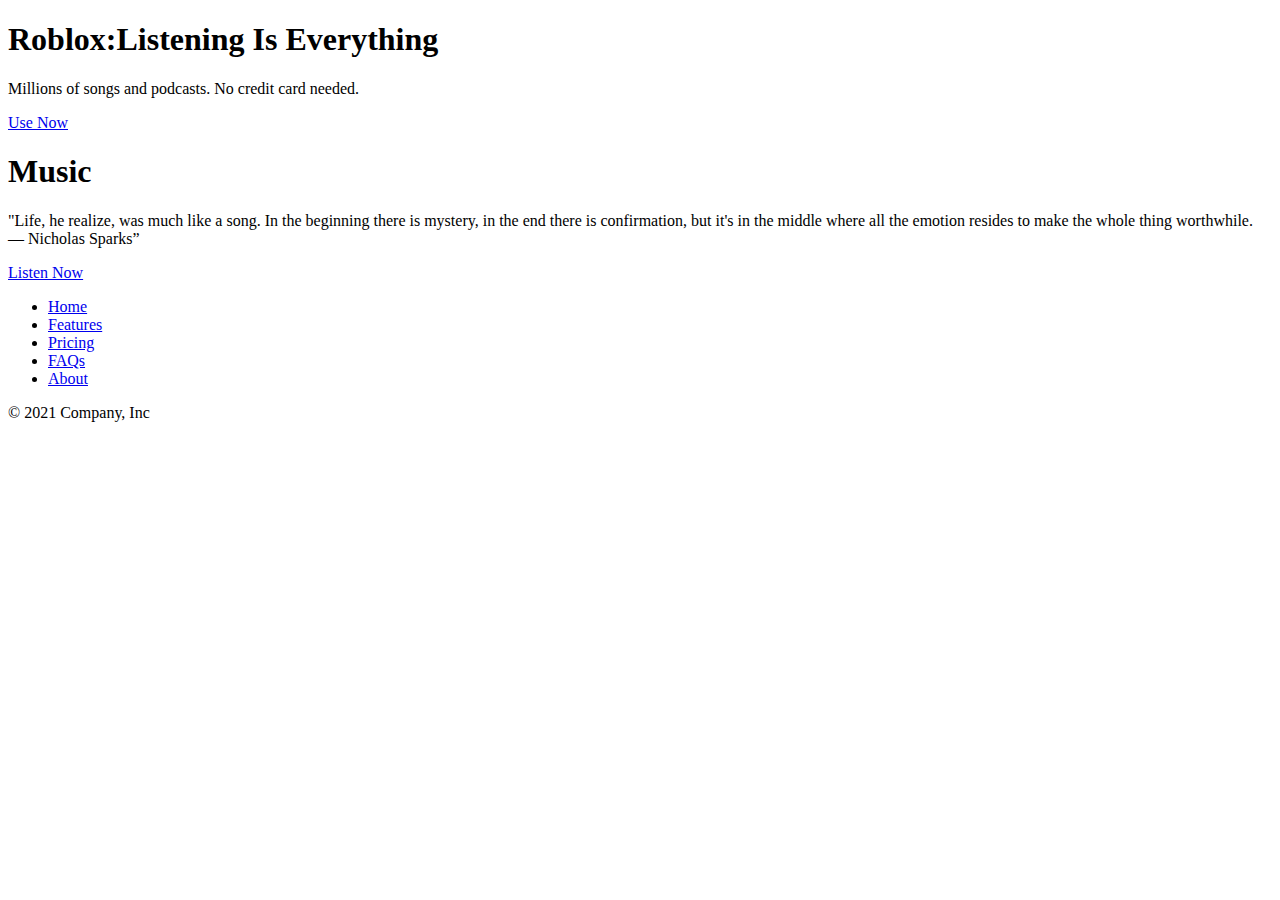
<file: about us.html>
<!doctype html>
<html lang="en">
  <head>
    
    <meta charset="utf-8">
    <meta name="viewport" content="width=device-width, initial-scale=1">

    
    <link href="https://cdn.jsdelivr.net/npm/bootstrap@5.1.3/dist/css/bootstrap.min.css" rel="stylesheet" integrity="sha384-1BmE4kWBq78iYhFldvKuhfTAU6auU8tT94WrHftjDbrCEXSU1oBoqyl2QvZ6jIW3" crossorigin="anonymous">

    <title>Home</title>
  </head>
      
  
  <body>
    

      <div class="p-4 p-md-5 mb-4 text-white rounded bg-dark">
        <div class="col-md-6 px-0">
          <h1 class="display-4 fst-italic">Roblox:Listening Is Everything</h1>
          <p class="lead my-3">Millions of songs and podcasts. No credit card needed.</p>
          <p class="lead mb-0"><a href="file:///C:/Users/Asus/OneDrive/Desktop/roblox/index.html" class="text-white fw-bold">Use Now</a></p>
        </div>
      </div>

      <div class="position-relative overflow-hidden p-3 p-md-5 m-md-3 text-center bg-warning">
        <div class="col-md-5 p-lg-5 mx-auto my-5">
          <h1 class="display-4 fw-normal">Music</h1>
          <p class="lead fw-normal">"Life, he realize, was much like a song. In the beginning there is mystery, in the end there is confirmation, but it's in the middle where all the emotion resides to make the whole thing worthwhile.
            ― Nicholas Sparks”</p>
          <a class="btn btn-outline-secondary" href="file:///C:/Users/Asus/OneDrive/Desktop/roblox/index.html">Listen Now</a>
        </div>
        <div class="product-device shadow-sm d-none d-md-block"></div>
        <div class="product-device product-device-2 shadow-sm d-none d-md-block"></div>
      </div>

      <footer class="py-3 my-4 bg-dark">
        <ul class="nav justify-content-center border-bottom pb-3 mb-3">
          <li class="nav-item"><a href="file:///C:/Users/Asus/OneDrive/Desktop/roblox/about%20us.html" class="nav-link px-2 text-muted">Home</a></li>
          <li class="nav-item"><a href="#" class="nav-link px-2 text-muted">Features</a></li>
          <li class="nav-item"><a href="#" class="nav-link px-2 text-muted">Pricing</a></li>
          <li class="nav-item"><a href="#" class="nav-link px-2 text-muted">FAQs</a></li>
          <li class="nav-item"><a href="file:///C:/Users/Asus/OneDrive/Desktop/roblox/start.html" class="nav-link px-2 text-muted">About</a></li>
        </ul>
        <p class="text-center text-muted">© 2021 Company, Inc</p>
      </footer>

      
      

    

   
    <script src="https://cdn.jsdelivr.net/npm/bootstrap@5.1.3/dist/js/bootstrap.bundle.min.js" integrity="sha384-ka7Sk0Gln4gmtz2MlQnikT1wXgYsOg+OMhuP+IlRH9sENBO0LRn5q+8nbTov4+1p" crossorigin="anonymous"></script>

   
  </body>
</html>
</file>
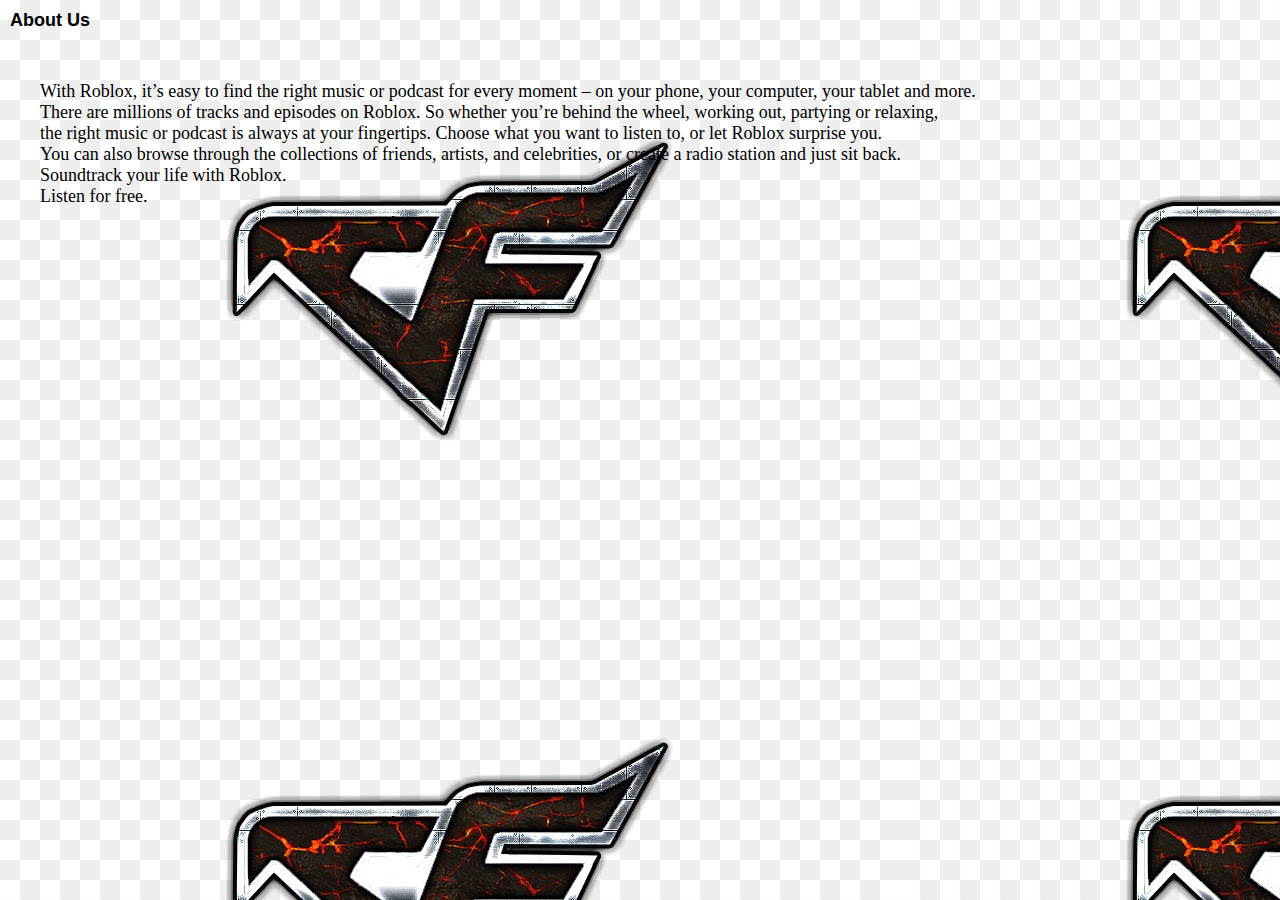
<file: home.html>
<!DOCTYPE html>
<html lang="en">
<head>
    <meta charset="UTF-8">
    <meta http-equiv="X-UA-Compatible" content="IE=edge">
    <meta name="viewport" content="width=device-width, initial-scale=1.0">
    <title>About Us</title>
    <style>
        *{
            margin: 0;
            padding: 0;
        }

        body{
            background-color: aqua;
            background-image: url('roblox logo.jpg');
        }

        p{
            font-size: large;
            padding: 20px;
            margin: 20px;
            font-family: 'Times New Roman', Times, serif;
        }

        h1{
            font-size: large;
            padding: 10px;
            font-family: 'Franklin Gothic Medium', 'Arial Narrow', Arial, sans-serif;
        }
    </style>
</head>
<body>
    <h1>About Us</h1>
    <p>With Roblox, it’s easy to find the right music or podcast for every moment – on your phone, your computer, your tablet and more.<br>

        There are millions of tracks and episodes on Roblox. So whether you’re behind the wheel, working out, partying or relaxing,<br> the right music or podcast is always at your fingertips. Choose what you want to listen to, or let Roblox surprise you.<br>
        
        You can also browse through the collections of friends, artists, and celebrities, or create a radio station and just sit back.<br>
        
        Soundtrack your life with Roblox.<br> Listen for free.<br></p>
</body>
</html>
</file>
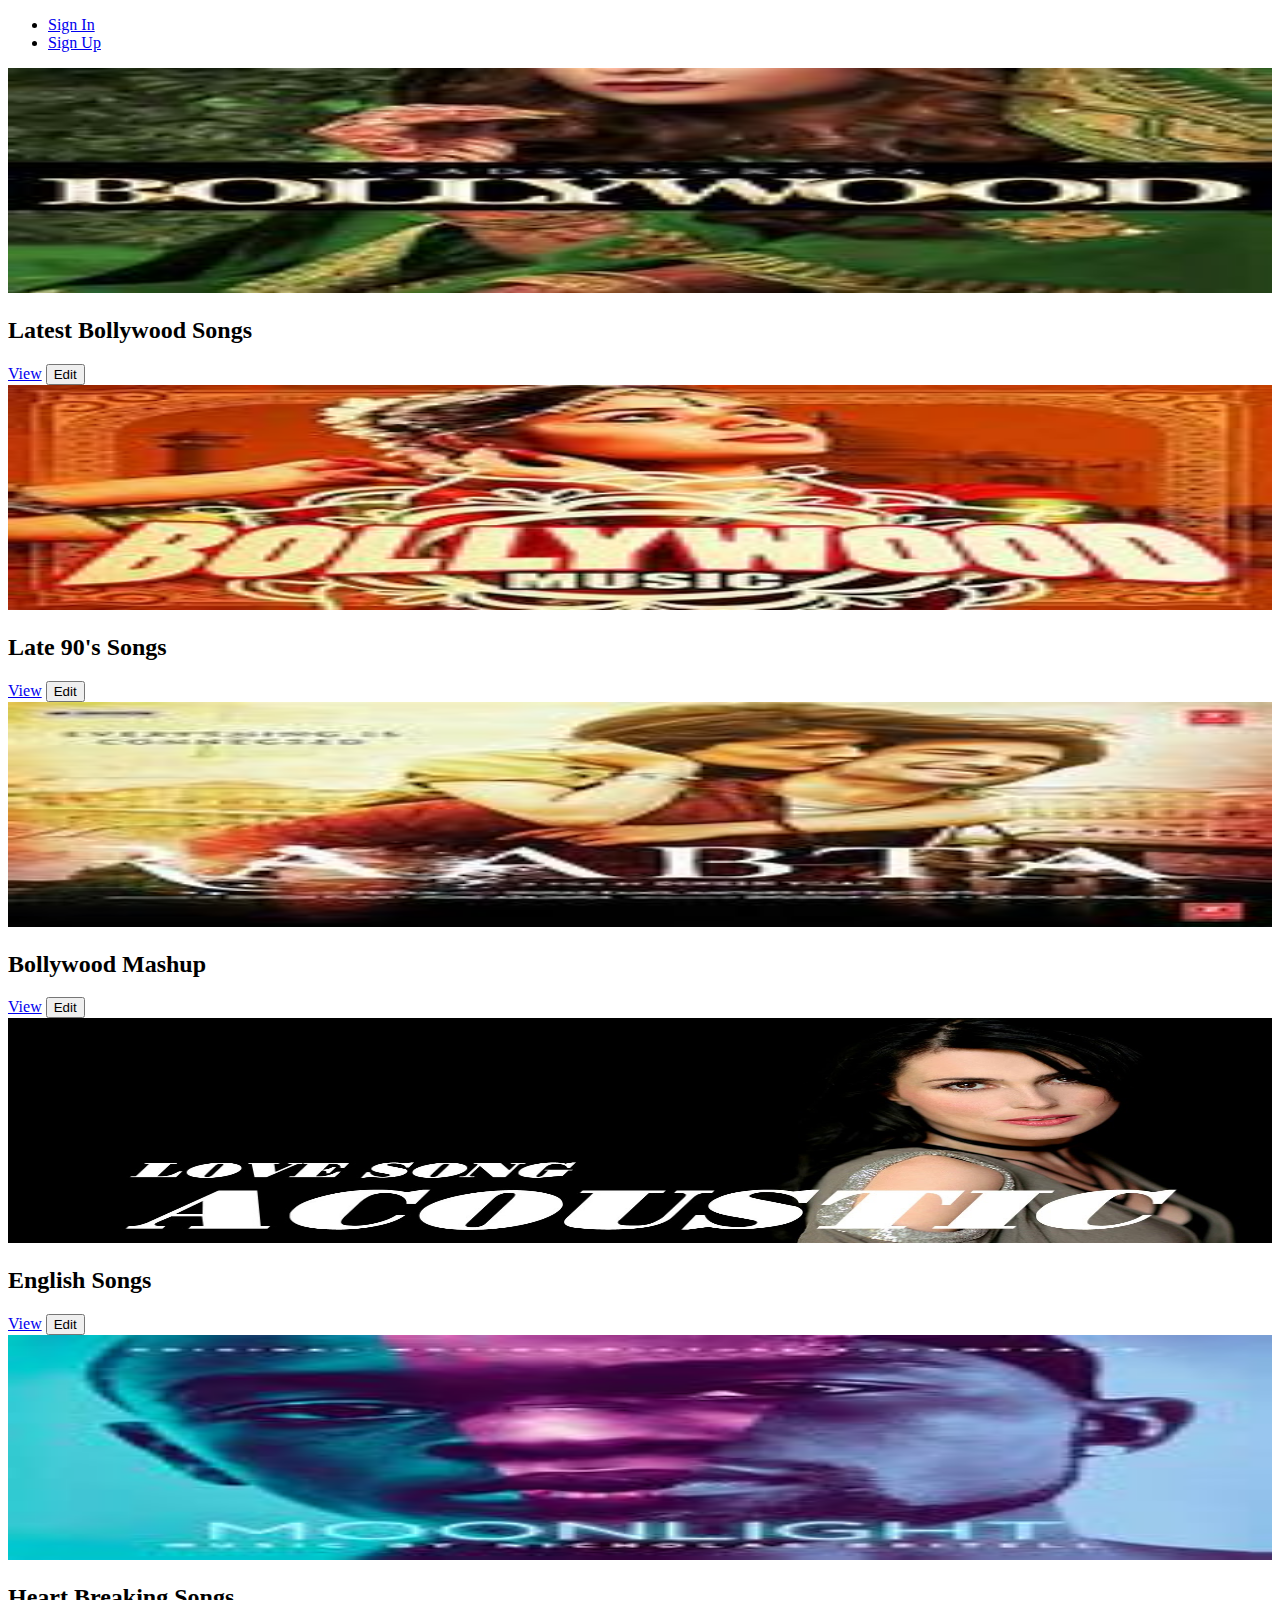
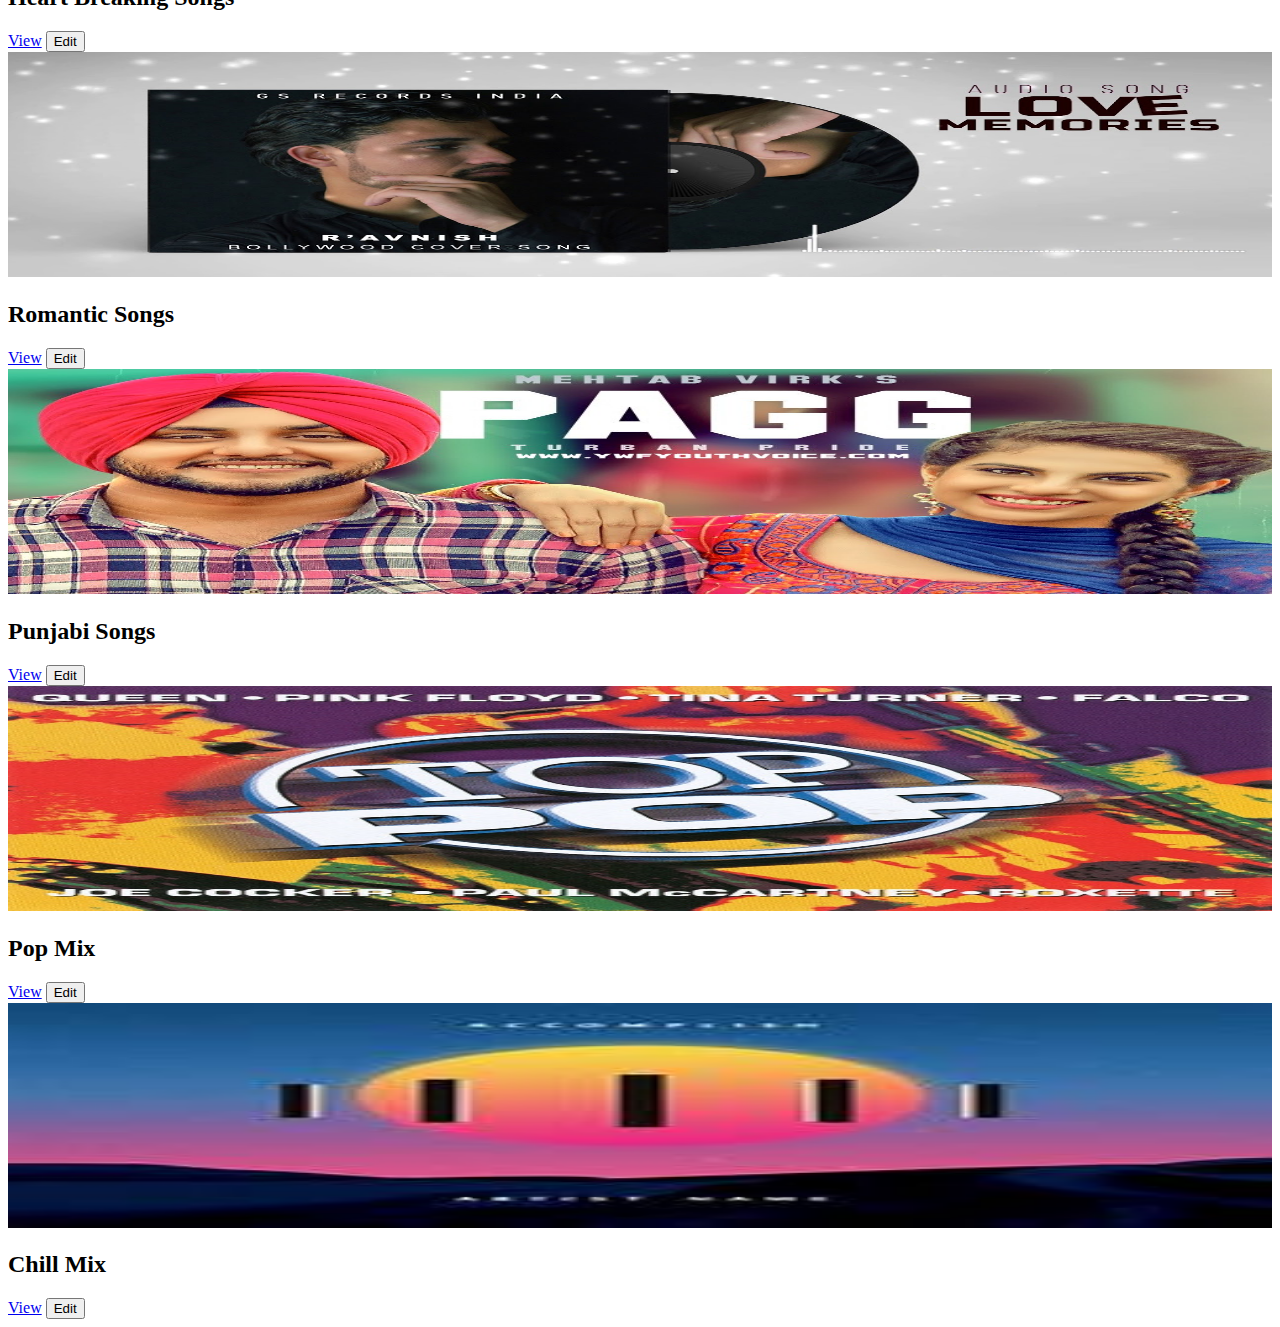
<file: playlist.html>
<!doctype html>
<html lang="en">
  <head>
    
    <meta charset="utf-8">
    <meta name="viewport" content="width=device-width, initial-scale=1">

    
    <link href="https://cdn.jsdelivr.net/npm/bootstrap@5.1.3/dist/css/bootstrap.min.css" rel="stylesheet" integrity="sha384-1BmE4kWBq78iYhFldvKuhfTAU6auU8tT94WrHftjDbrCEXSU1oBoqyl2QvZ6jIW3" crossorigin="anonymous">

    <title>Playlist</title>
  </head>
  <body>
    <ul class="nav justify-content-end bg-dark">
        <li class="nav-item">
          <a class="btn btn-sm btn-outline-danger" aria-current="page" href="file:///C:/Users/Asus/OneDrive/Desktop/roblox/signin.html">Sign In</a>
        </li>
       
        <li class="nav-item">
          <a class="btn btn-sm btn-outline-success" aria-current="page" href="file:///C:/Users/Asus/OneDrive/Desktop/roblox/sign%20up.html">Sign Up</a>
        </li>
       
       
      </ul>


      <div class="album py-5 bg-dark">
        <div class="container">
    
          <div class="row row-cols-1 row-cols-sm-2 row-cols-md-3 g-3">
            <div class="col">
              <div class="card shadow-sm">
                <img src="songs3.jpg" alt="" class="src" width="100%" height="225">
    
                <div class="card-body">
                  <h2> Latest Bollywood Songs</h2>
                  <div class="d-flex justify-content-between align-items-center">
                    <div class="btn-group">
                      <a  class="btn btn-sm btn-outline-secondary" href="file:///C:/Users/Asus/OneDrive/Desktop/roblox/index2.html">View</a>
                      <button type="button" class="btn btn-sm btn-outline-secondary">Edit</button>
                    </div>
                    
                  </div>
                </div>
              </div>
            </div>
            <div class="col">
                <div class="card shadow-sm">
                  <img src="songs2.jpg" alt="" class="src" width="100%" height="225">
      
                  <div class="card-body">
                    <h2>Late 90's Songs</h2>
                    <div class="d-flex justify-content-between align-items-center">
                      <div class="btn-group">
                        <a  class="btn btn-sm btn-outline-secondary" href="file:///C:/Users/Asus/OneDrive/Desktop/roblox/index2.html">View</a>
                        <button type="button" class="btn btn-sm btn-outline-secondary">Edit</button>
                      </div>
                      
                    </div>
                  </div>
                </div>
              </div>
              <div class="col">
                <div class="card shadow-sm">
                  <img src="songs1.jpg" alt="" class="src" width="100%" height="225">
      
                  <div class="card-body">
                    <h2>Bollywood Mashup</h2>
                    <div class="d-flex justify-content-between align-items-center">
                      <div class="btn-group">
                        <a  class="btn btn-sm btn-outline-secondary" href="file:///C:/Users/Asus/OneDrive/Desktop/roblox/index2.html">View</a>
                        <button type="button" class="btn btn-sm btn-outline-secondary">Edit</button>
                      </div>
                      
                    </div>
                  </div>
                </div>
              </div>
    
              <div class="col">
                <div class="card shadow-sm">
                  <img src="songs4.jpg" alt="" class="src" width="100%" height="225">
      
                  <div class="card-body">
                    <h2>English Songs</h2>
                    <div class="d-flex justify-content-between align-items-center">
                      <div class="btn-group">
                        <a  class="btn btn-sm btn-outline-secondary" href="file:///C:/Users/Asus/OneDrive/Desktop/roblox/index2.html">View</a>
                        <button type="button" class="btn btn-sm btn-outline-secondary">Edit</button>
                      </div>
                      
                    </div>
                  </div>
                </div>
              </div>
              <div class="col">
                <div class="card shadow-sm">
                  <img src="songs6.jpg" alt="" class="src" width="100%" height="225">
      
                  <div class="card-body">
                    <h2>Heart Breaking Songs</h2>
                    <div class="d-flex justify-content-between align-items-center">
                      <div class="btn-group">
                        <a  class="btn btn-sm btn-outline-secondary" href="file:///C:/Users/Asus/OneDrive/Desktop/roblox/index2.html">View</a>
                        <button type="button" class="btn btn-sm btn-outline-secondary">Edit</button>
                      </div>
                      
                    </div>
                  </div>
                </div>
              </div>
              <div class="col">
                <div class="card shadow-sm">
                  <img src="songs5.jpg" alt="" class="src" width="100%" height="225">
      
                  <div class="card-body">
                    <h2>Romantic Songs</h2>
                    <div class="d-flex justify-content-between align-items-center">
                      <div class="btn-group">
                        <a  class="btn btn-sm btn-outline-secondary" href="file:///C:/Users/Asus/OneDrive/Desktop/roblox/index2.html">View</a>
                        <button type="button" class="btn btn-sm btn-outline-secondary">Edit</button>
                      </div>
                      
                    </div>
                  </div>
                </div>
              </div>
    
              <div class="col">
                <div class="card shadow-sm">
                  <img src="songs7.jpg" alt="" class="src" width="100%" height="225">
      
                  <div class="card-body">
                    <h2>Punjabi Songs</h2>
                    <div class="d-flex justify-content-between align-items-center">
                      <div class="btn-group">
                        <a  class="btn btn-sm btn-outline-secondary" href="file:///C:/Users/Asus/OneDrive/Desktop/roblox/index2.html">View</a>
                        <button type="button" class="btn btn-sm btn-outline-secondary">Edit</button>
                      </div>
                      
                    </div>
                  </div>
                </div>
              </div>
              <div class="col">
                <div class="card shadow-sm">
                  <img src="songs8.jpg" alt="" class="src" width="100%" height="225">
      
                  <div class="card-body">
                    <h2>Pop Mix</h2>
                    <div class="d-flex justify-content-between align-items-center">
                      <div class="btn-group">
                        <a  class="btn btn-sm btn-outline-secondary" href="file:///C:/Users/Asus/OneDrive/Desktop/roblox/index2.html">View</a>
                        <button type="button" class="btn btn-sm btn-outline-secondary">Edit</button>
                      </div>
                      
                    </div>
                  </div>
                </div>
              </div>
              <div class="col">
                <div class="card shadow-sm">
                  <img src="songs9.jpg" alt="" class="src" width="100%" height="225">
      
                  <div class="card-body">
                    <h2>Chill Mix</h2>
                    <div class="d-flex justify-content-between align-items-center">
                      <div class="btn-group">
                        <a  class="btn btn-sm btn-outline-secondary" href="file:///C:/Users/Asus/OneDrive/Desktop/roblox/index2.html">View</a>
                        <button type="button" class="btn btn-sm btn-outline-secondary">Edit</button>
                      </div>
                      
                    </div>
                  </div>
                </div>
              </div>
            
        
        </div>
      </div>
   

   
    <script src="https://cdn.jsdelivr.net/npm/bootstrap@5.1.3/dist/js/bootstrap.bundle.min.js" integrity="sha384-ka7Sk0Gln4gmtz2MlQnikT1wXgYsOg+OMhuP+IlRH9sENBO0LRn5q+8nbTov4+1p" crossorigin="anonymous"></script>

  
  </body>
</html>
</file>
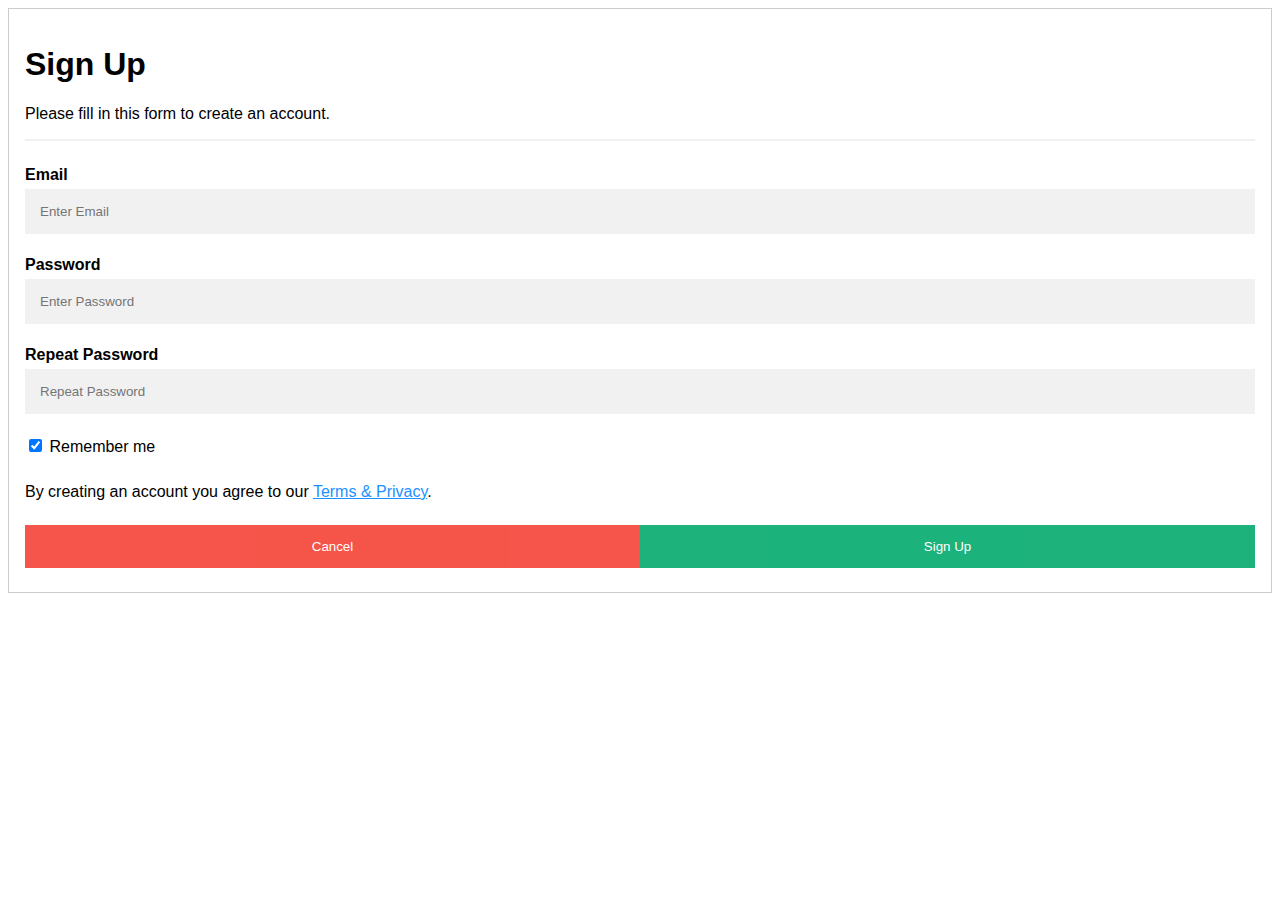
<file: sign up.html>
<!DOCTYPE html>
<html>
<style>
body {font-family: Arial, Helvetica, sans-serif;}
* {box-sizing: border-box}

input[type=text], input[type=password] {
  width: 100%;
  padding: 15px;
  margin: 5px 0 22px 0;
  display: inline-block;
  border: none;
  background: #f1f1f1;
}

input[type=text]:focus, input[type=password]:focus {
  background-color: #ddd;
  outline: none;
}

hr {
  border: 1px solid #f1f1f1;
  margin-bottom: 25px;
}


button {
  background-color: #04AA6D;
  color: white;
  padding: 14px 20px;
  margin: 8px 0;
  border: none;
  cursor: pointer;
  width: 100%;
  opacity: 0.9;
}

button:hover {
  opacity:1;
}


.cancelbtn {
  padding: 14px 20px;
  background-color: #f44336;
}

.cancelbtn, .signupbtn {
  float: left;
  width: 50%;
}


.container {
  padding: 16px;
}
.clearfix::after {
  content: "";
  clear: both;
  display: table;
}

/* Change styles for cancel button and signup button on extra small screens */
@media screen and (max-width: 300px) {
  .cancelbtn, .signupbtn {
     width: 100%;
  }
}
</style>
<body>

<form action="/action_page.php" style="border:1px solid #ccc">
  <div class="container">
    <h1>Sign Up</h1>
    <p>Please fill in this form to create an account.</p>
    <hr>

    <label for="email"><b>Email</b></label>
    <input type="text" placeholder="Enter Email" name="email" required>

    <label for="psw"><b>Password</b></label>
    <input type="password" placeholder="Enter Password" name="psw" required>

    <label for="psw-repeat"><b>Repeat Password</b></label>
    <input type="password" placeholder="Repeat Password" name="psw-repeat" required>
    
    <label>
      <input type="checkbox" checked="checked" name="remember" style="margin-bottom:15px"> Remember me
    </label>
    
    <p>By creating an account you agree to our <a href="#" style="color:dodgerblue">Terms & Privacy</a>.</p>

    <div class="clearfix">
      <button type="button" class="cancelbtn">Cancel</button>
      <button type="submit" class="signupbtn">Sign Up</button>
    </div>
  </div>
</form>

</body>
</html>
</file>
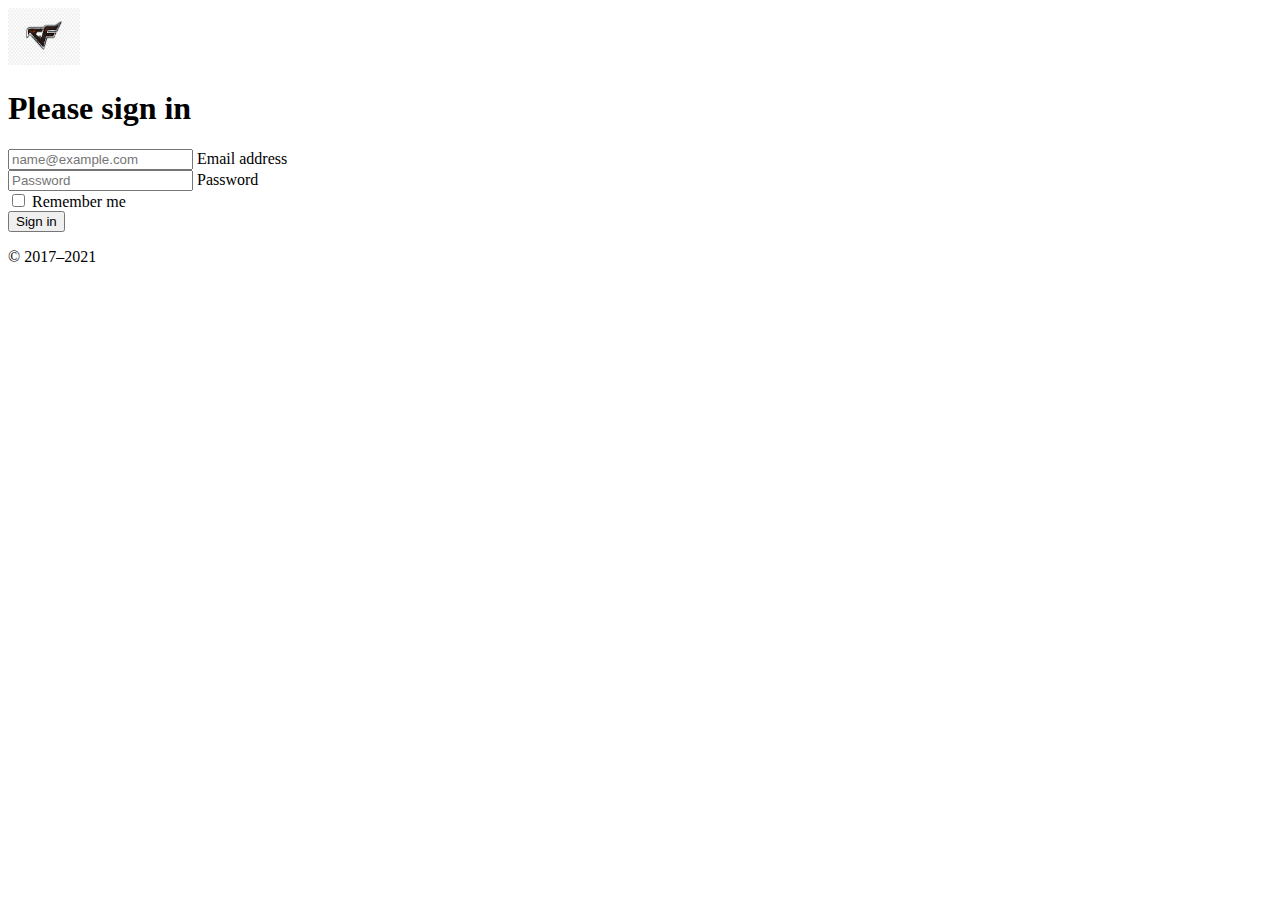
<file: signin.html>
<!doctype html>
<html lang="en">
  <head>
    
    <meta charset="utf-8">
    <meta name="viewport" content="width=device-width, initial-scale=1">

    
    <link href="https://cdn.jsdelivr.net/npm/bootstrap@5.1.3/dist/css/bootstrap.min.css" rel="stylesheet" integrity="sha384-1BmE4kWBq78iYhFldvKuhfTAU6auU8tT94WrHftjDbrCEXSU1oBoqyl2QvZ6jIW3" crossorigin="anonymous">

    <title>Sign In</title>
  </head>
  <body>
    <body class="text-center">
    
        <main class="form-signin">
          <form>
            <img class="mb-4" src="roblox logo.jpg" alt="" width="72" height="57">
            <h1 class="h3 mb-3 fw-normal">Please sign in</h1>
        
            <div class="form-floating">
              <input type="email" class="form-control" id="floatingInput" placeholder="name@example.com">
              <label for="floatingInput">Email address</label>
            </div>
            <div class="form-floating">
              <input type="password" class="form-control" id="floatingPassword" placeholder="Password">
              <label for="floatingPassword">Password</label>
            </div>
        
            <div class="checkbox mb-3">
              <label>
                <input type="checkbox" value="remember-me"> Remember me
              </label>
            </div>
            <button class="w-100 btn btn-lg btn-primary" type="submit">Sign in</button>
            <p class="mt-5 mb-3 text-muted">© 2017–2021</p>
          </form>
        </main>
        
        
            
          
        
        </body>

    <!-- Optional JavaScript; choose one of the two! -->

    <!-- Option 1: Bootstrap Bundle with Popper -->
    <script src="https://cdn.jsdelivr.net/npm/bootstrap@5.1.3/dist/js/bootstrap.bundle.min.js" integrity="sha384-ka7Sk0Gln4gmtz2MlQnikT1wXgYsOg+OMhuP+IlRH9sENBO0LRn5q+8nbTov4+1p" crossorigin="anonymous"></script>

    <!-- Option 2: Separate Popper and Bootstrap JS -->
    <!--
    <script src="https://cdn.jsdelivr.net/npm/@popperjs/core@2.10.2/dist/umd/popper.min.js" integrity="sha384-7+zCNj/IqJ95wo16oMtfsKbZ9ccEh31eOz1HGyDuCQ6wgnyJNSYdrPa03rtR1zdB" crossorigin="anonymous"></script>
    <script src="https://cdn.jsdelivr.net/npm/bootstrap@5.1.3/dist/js/bootstrap.min.js" integrity="sha384-QJHtvGhmr9XOIpI6YVutG+2QOK9T+ZnN4kzFN1RtK3zEFEIsxhlmWl5/YESvpZ13" crossorigin="anonymous"></script>
    -->
  </body>
</html>
</file>
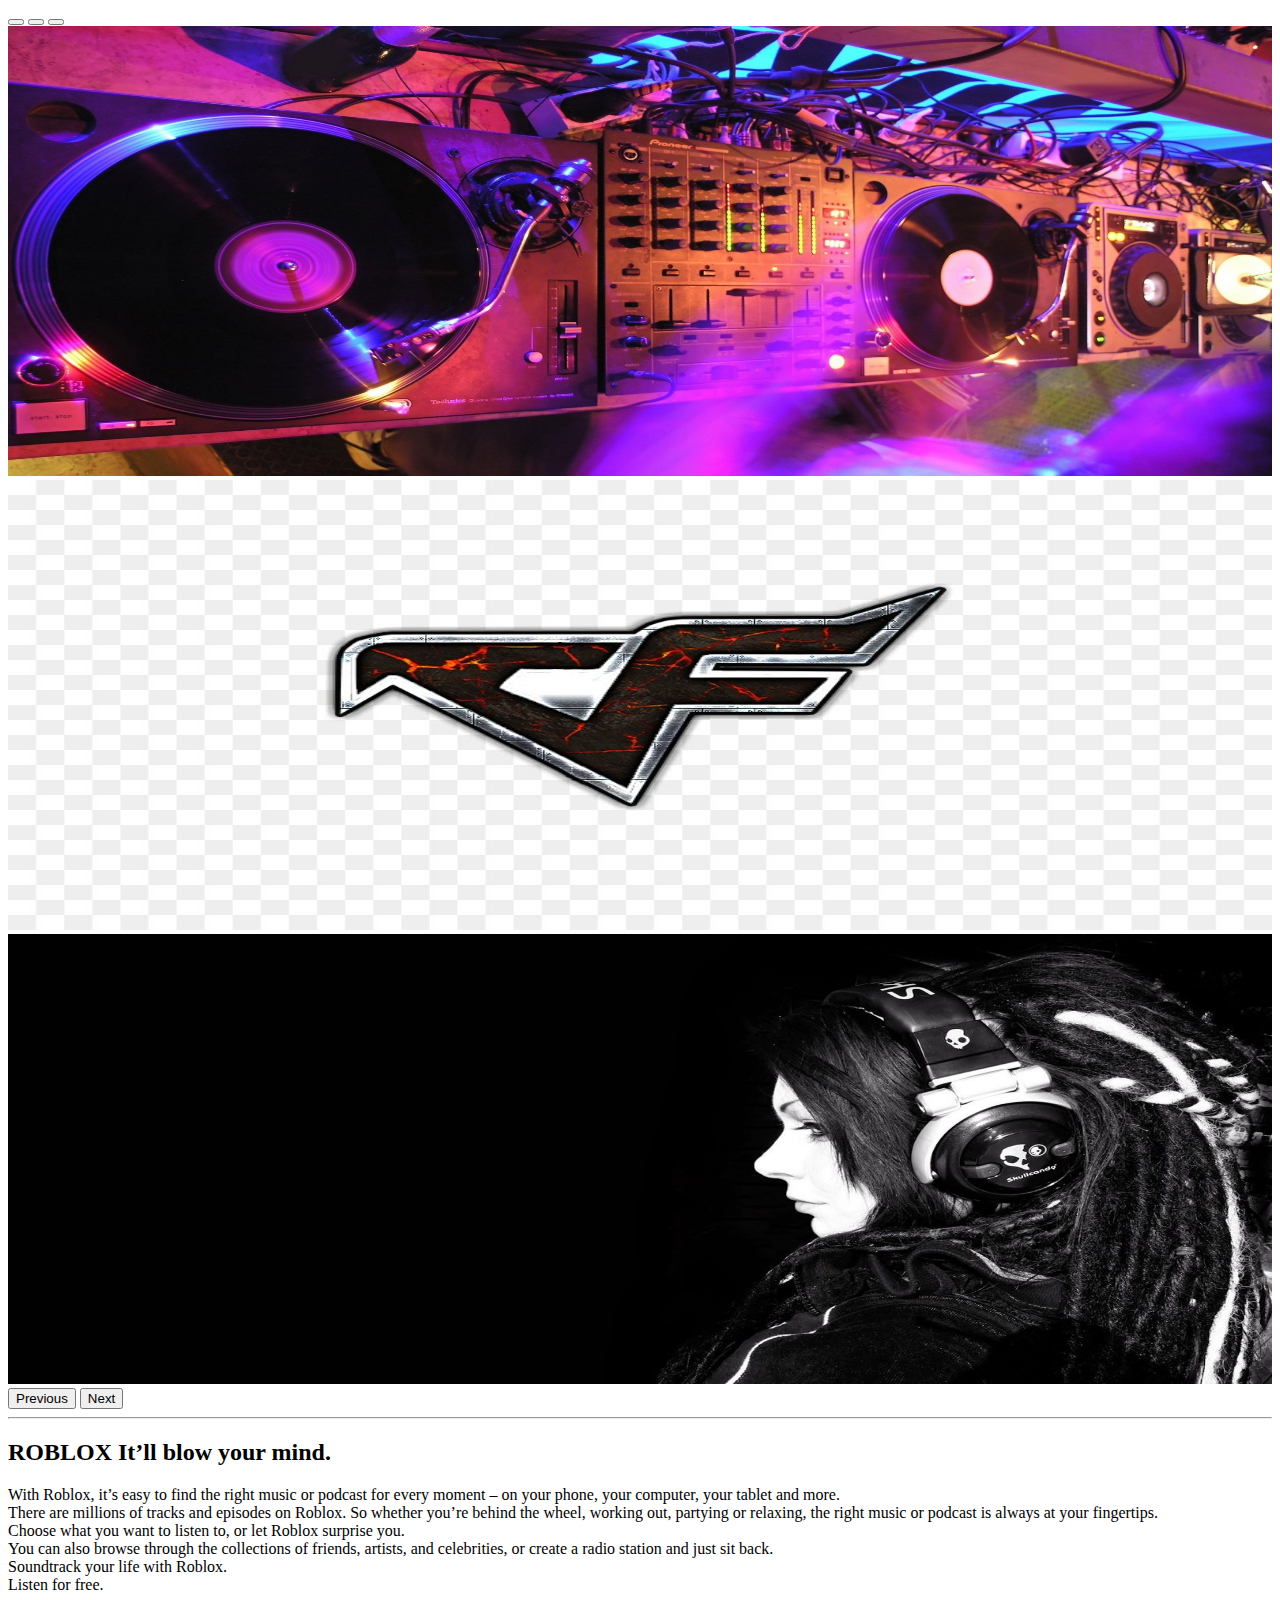
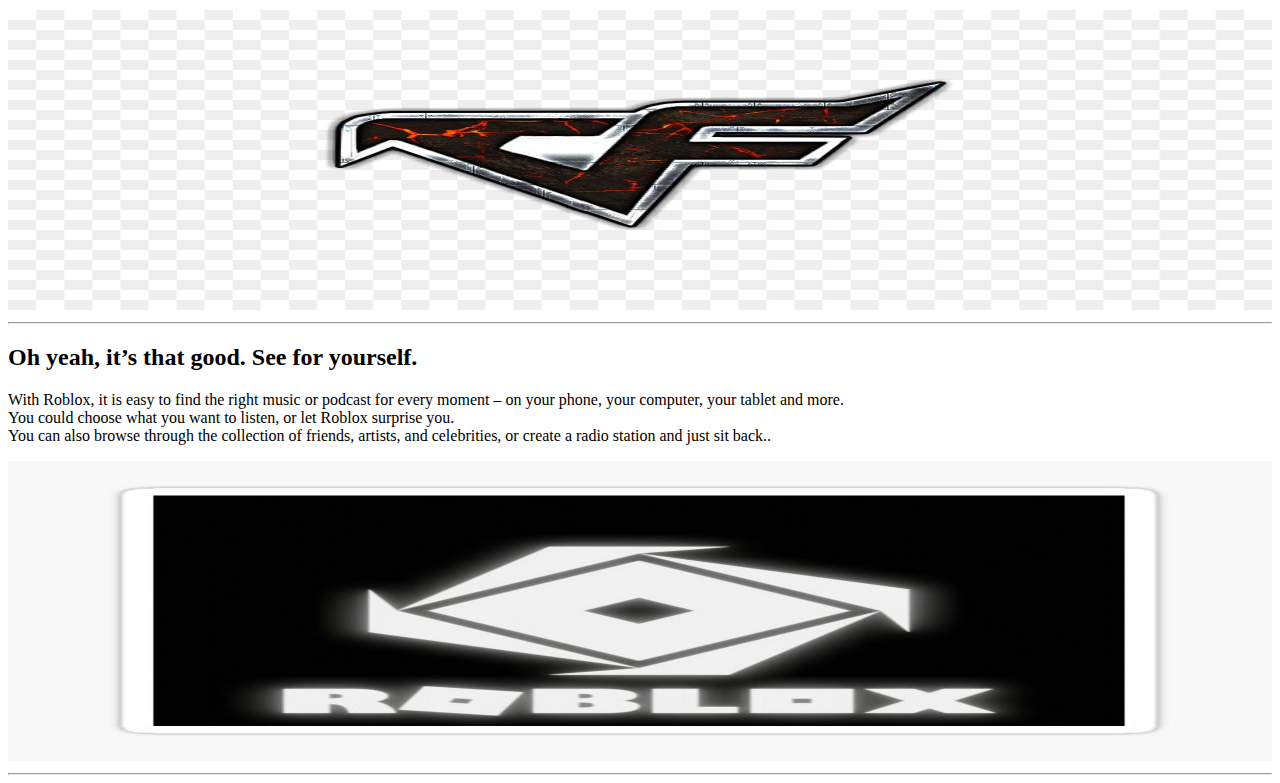
<file: start.html>
<!doctype html>
<html lang="en">
  <head>
    <!-- Required meta tags -->
    <meta charset="utf-8">
    <meta name="viewport" content="width=device-width, initial-scale=1">

    <!-- Bootstrap CSS -->
    <link href="https://cdn.jsdelivr.net/npm/bootstrap@5.1.3/dist/css/bootstrap.min.css" rel="stylesheet" integrity="sha384-1BmE4kWBq78iYhFldvKuhfTAU6auU8tT94WrHftjDbrCEXSU1oBoqyl2QvZ6jIW3" crossorigin="anonymous">

    <title>About Us!</title>
  </head>
  <body>
    <div id="carouselExampleIndicators" class="carousel slide" data-bs-ride="carousel">
        <div class="carousel-indicators">
          <button type="button" data-bs-target="#carouselExampleIndicators" data-bs-slide-to="0" class="active" aria-current="true" aria-label="Slide 1"></button>
          <button type="button" data-bs-target="#carouselExampleIndicators" data-bs-slide-to="1" aria-label="Slide 2"></button>
          <button type="button" data-bs-target="#carouselExampleIndicators" data-bs-slide-to="2" aria-label="Slide 3"></button>
        </div>
        <div class="carousel-inner">
          <div class="carousel-item active">
            <img src="Music-image-music-36152946-2048-1152.jpg" class="d-block w-100" width="100%"  height="450" alt="...">
          </div>
          <div class="carousel-item">
            <img src="roblox logo.jpg" class="d-block w-100" width="100%"  height="450" alt="...">
          </div>
          <div class="carousel-item">
            <img src="bg.jpg" class="d-block w-100" width="100%"  height="450" alt="...">
          </div>
        </div>
        <button class="carousel-control-prev" type="button" data-bs-target="#carouselExampleIndicators" data-bs-slide="prev">
          <span class="carousel-control-prev-icon" aria-hidden="true"></span>
          <span class="visually-hidden">Previous</span>
        </button>
        <button class="carousel-control-next" type="button" data-bs-target="#carouselExampleIndicators" data-bs-slide="next">
          <span class="carousel-control-next-icon" aria-hidden="true"></span>
          <span class="visually-hidden">Next</span>
        </button>
      </div>
      <hr class="featurette-divider">

      <div class="row featurette">
        <div class="col-md-7">
          <h2 class="featurette-heading">ROBLOX <span class="text-muted">It’ll blow your mind.</span></h2>
          <p class="lead">With Roblox, it’s easy to find the right music or podcast for every moment – on your phone, your computer, your tablet and more.<br>

            There are millions of tracks and episodes on Roblox. So whether you’re behind the wheel, working out, partying or relaxing, the right music or podcast is always at your fingertips.<br> Choose what you want to listen to, or let Roblox surprise you.<br>
            
            You can also browse through the collections of friends, artists, and celebrities, or create a radio station and just sit back.<br>
            
            Soundtrack your life with Roblox.<br> Listen for free.<br></p>
        </div>
        <div class="col-md-5">
          <img src="roblox logo.jpg" alt="" class="src" width="100%" height="300">
  
        </div>
      </div>

      <hr class="featurette-divider">

      <div class="row featurette">
        <div class="col-md-7 order-md-2">
          <h2 class="featurette-heading">Oh yeah, it’s that good. <span class="text-muted">See for yourself.</span></h2>
          <p class="lead">With Roblox, it is easy to find the right music or podcast for every moment – on your phone, your computer, your tablet and more.<br> You could choose what you want to listen, or let Roblox surprise you.<br> You can also browse through the collection of friends, artists, and celebrities, or create a radio station and just sit back..<br></p>
        </div>
        <div class="col-md-5 order-md-1">
            <img src="roblox logo 2.jpg" alt="" class="src" width="100%" height="300">
        </div>
      </div>

      <hr class="featurette-divider">

    <!-- Optional JavaScript; choose one of the two! -->

    <!-- Option 1: Bootstrap Bundle with Popper -->
    <script src="https://cdn.jsdelivr.net/npm/bootstrap@5.1.3/dist/js/bootstrap.bundle.min.js" integrity="sha384-ka7Sk0Gln4gmtz2MlQnikT1wXgYsOg+OMhuP+IlRH9sENBO0LRn5q+8nbTov4+1p" crossorigin="anonymous"></script>

    <!-- Option 2: Separate Popper and Bootstrap JS -->
    <!--
    <script src="https://cdn.jsdelivr.net/npm/@popperjs/core@2.10.2/dist/umd/popper.min.js" integrity="sha384-7+zCNj/IqJ95wo16oMtfsKbZ9ccEh31eOz1HGyDuCQ6wgnyJNSYdrPa03rtR1zdB" crossorigin="anonymous"></script>
    <script src="https://cdn.jsdelivr.net/npm/bootstrap@5.1.3/dist/js/bootstrap.min.js" integrity="sha384-QJHtvGhmr9XOIpI6YVutG+2QOK9T+ZnN4kzFN1RtK3zEFEIsxhlmWl5/YESvpZ13" crossorigin="anonymous"></script>
    -->
  </body>
</html>
</file>
